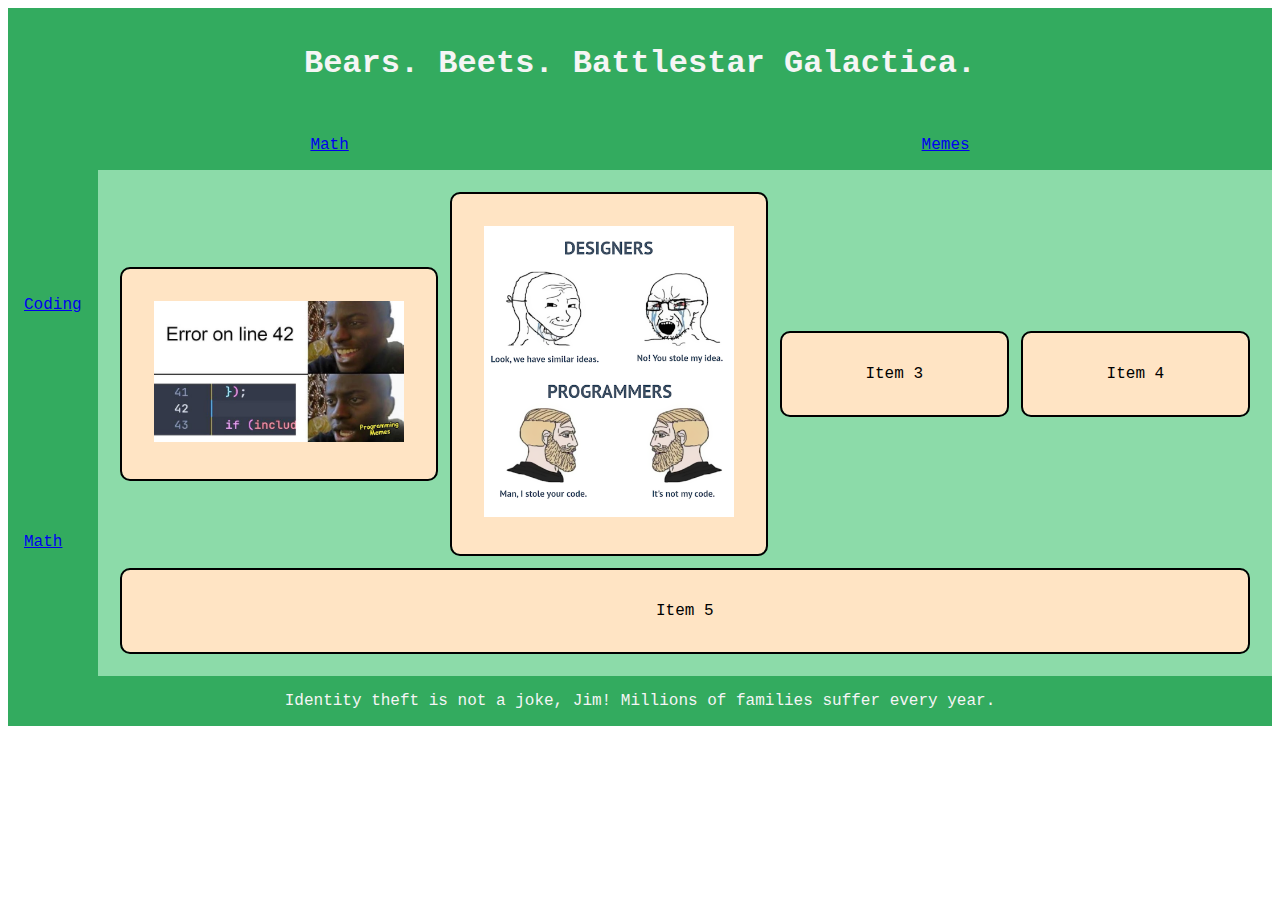
<file: codingmemes.html>
<!DOCTYPE html>
<html lang="en">

<head>
    <meta charset="UTF-8">
    <meta name="viewport" content="width=device-width, initial-scale=1.0">
    <title>Math</title>
    <link rel="stylesheet" href="style.css" />
</head>

<body>
    <header class="header">
        <h1>Bears. Beets. Battlestar Galactica.</h1>
    </header>
    <nav class="nav">
        <div class="menu-button"><a href="math.html">Math</a></div>
        <div class="menu-button"><a href="memes.html">Memes</a></div>
    </nav>

    <div class="main-content">
        <aside class="sidebar">
            <div class="menu-button"><a href="codingmemes.html">Coding</a></div>
            <div class="menu-button"><a href="mathmemes.html">Math</a></div>
        </aside>
        <section class="content">
            <div class="item"><img src="meme1.jpg"></div>
            <div class="item"><img src="meme2.png"></div>
            <div class="item">Item 3</div>
            <div class="item">Item 4</div>
            <div class="item">Item 5</div>
        </section>
    </div>

    <footer class="footer">Identity theft is not a joke, Jim! Millions of families suffer every year.</footer>
</body>

</html>
</file>
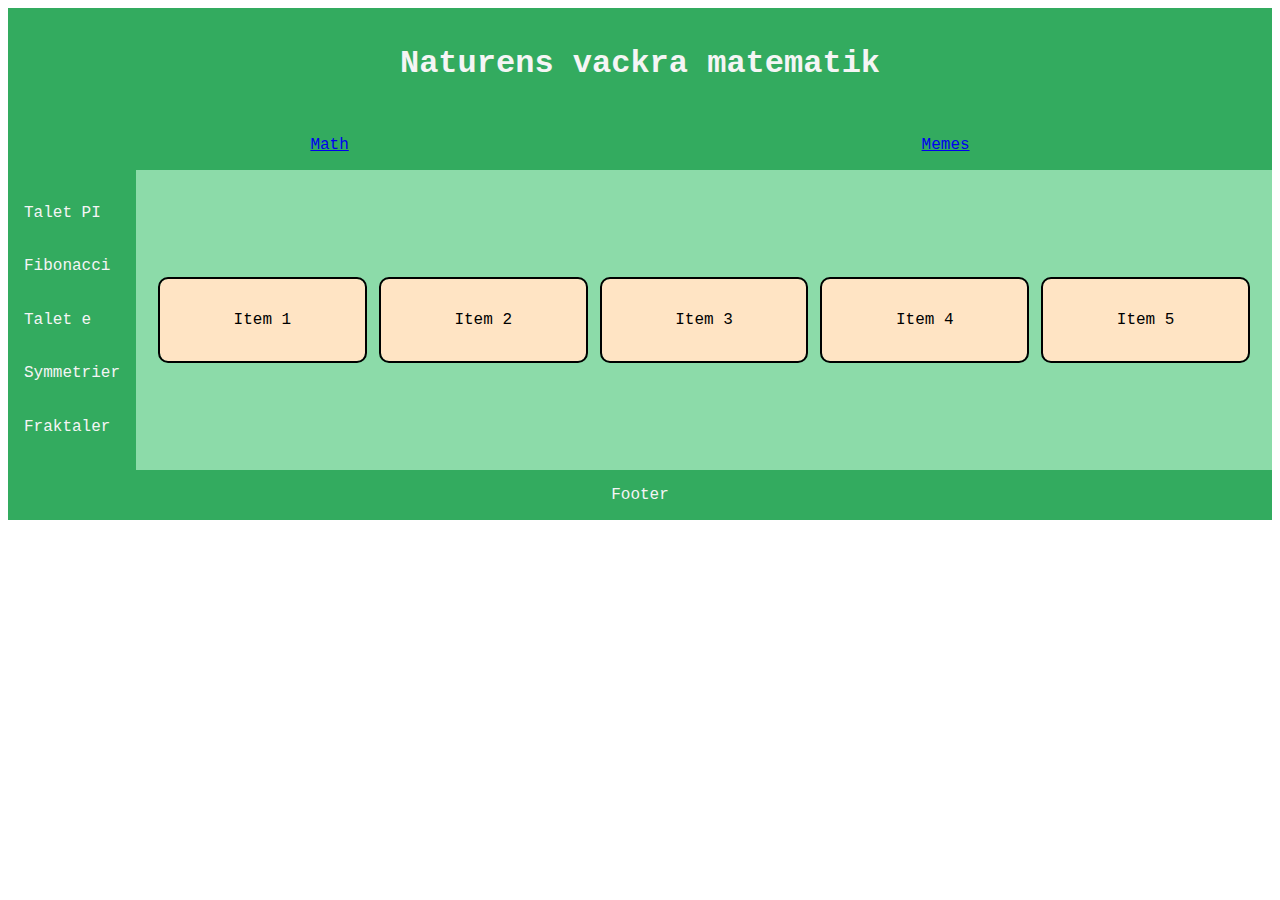
<file: math.html>
<!DOCTYPE html>
<html lang="en">

<head>
  <meta charset="UTF-8">
  <meta name="viewport" content="width=device-width, initial-scale=1.0">
  <title>Naturens vackra matematik</title>
  <link rel="stylesheet" href="style.css" />
</head>

<body>
  <header class="header">
    <h1>Naturens vackra matematik</h1>
  </header>
  <nav class="nav">
    <div class="menu-button"><a href="math.html">Math</a></div>
    <div class="menu-button"><a href="memes.html">Memes</a></div>
  </nav>

  <div class="main-content">
    <aside class="sidebar">
      <div class="menu-button">Talet PI</div>
      <div class="menu-button">Fibonacci</div>
      <div class="menu-button">Talet e</div>
      <div class="menu-button">Symmetrier</div>
      <div class="menu-button">Fraktaler</div>
    </aside>
    <section class="content">
      <div class="item">Item 1</div>
      <div class="item">Item 2</div>
      <div class="item">Item 3</div>
      <div class="item">Item 4</div>
      <div class="item">Item 5</div>
    </section>
  </div>

  <footer class="footer">Footer</footer>
</body>

</html>
</file>
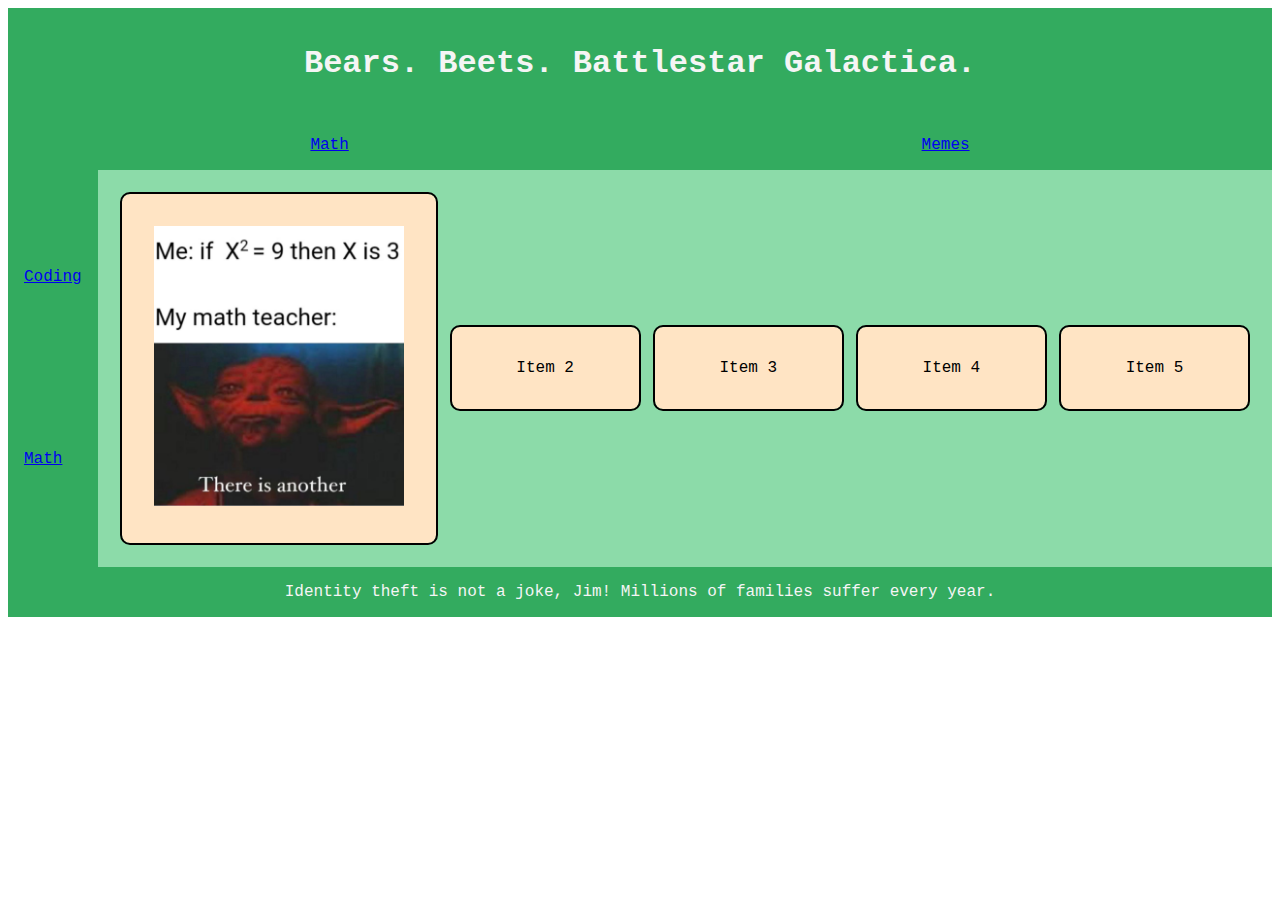
<file: mathmemes.html>
<!DOCTYPE html>
<html lang="en">

<head>
    <meta charset="UTF-8">
    <meta name="viewport" content="width=device-width, initial-scale=1.0">
    <title>Math</title>
    <link rel="stylesheet" href="style.css" />
</head>

<body>
    <header class="header">
        <h1>Bears. Beets. Battlestar Galactica.</h1>
    </header>
    <nav class="nav">
        <div class="menu-button"><a href="math.html">Math</a></div>
        <div class="menu-button"><a href="memes.html">Memes</a></div>
    </nav>

    <div class="main-content">
        <aside class="sidebar">
            <div class="menu-button"><a href="codingmemes.html">Coding</a></div>
            <div class="menu-button"><a href="mathmemes.html">Math</a></div>
        </aside>
        <section class="content">
            <div class="item"><img src="meme3.jpg"></div>
            <div class="item">Item 2</div>
            <div class="item">Item 3</div>
            <div class="item">Item 4</div>
            <div class="item">Item 5</div>
        </section>
    </div>

    <footer class="footer">Identity theft is not a joke, Jim! Millions of families suffer every year.</footer>
</body>

</html>
</file>
<file: style.css>
body {
    font-family: 'Courier New', Courier, monospace;
}

.item img {
    width: 250px;
    height: auto;
}

.header,
.footer {
    background-color: #33ab5f;
    text-align: center;
    padding: 1rem;

    color: whitesmoke;
}

.main-content {
    display: flex;
    flex-wrap: wrap;
    min-height: 300px;
    background-color: #8CDBA9;
}

.nav {
    display: flex;
    background-color: #33ab5f;
    text-align: center;
    justify-content: space-around;
    flex-wrap: wrap;
    padding: 1rem;
}

.sidebar {
    display: flex;
    flex: 0 0 50px;
    justify-content: space-around;
    align-items: flex-start;
    flex-direction: column;
    flex-wrap: wrap;
    padding: 1rem;
    background-color: #33ab5f;
}

.content {
    flex: 1;
    display: flex;
    justify-content: space-around;
    align-items: center;
    flex-wrap: wrap;
    padding: 1rem;
    background-color: #8CDBA9;
}

.item {
    background-color: bisque;
    color: black;
    padding: 2rem;
    border-radius: 8px;
    flex: 1 1 10%;
    margin: 0.5rem;
    text-align: center;
    outline: 2px solid #000000;
}

.menu-button {
    color: whitesmoke;
}

@media (max-width: 320px) {
    .main-content {
        flex-direction: column;
    }

    .sidebar {
        flex: 1 1 100%;
        max-height: 60px;
    }

    .content {
        flex-direction: column;
    }

    .item {
        flex: 1 1 100%;
    }
}
</file>
